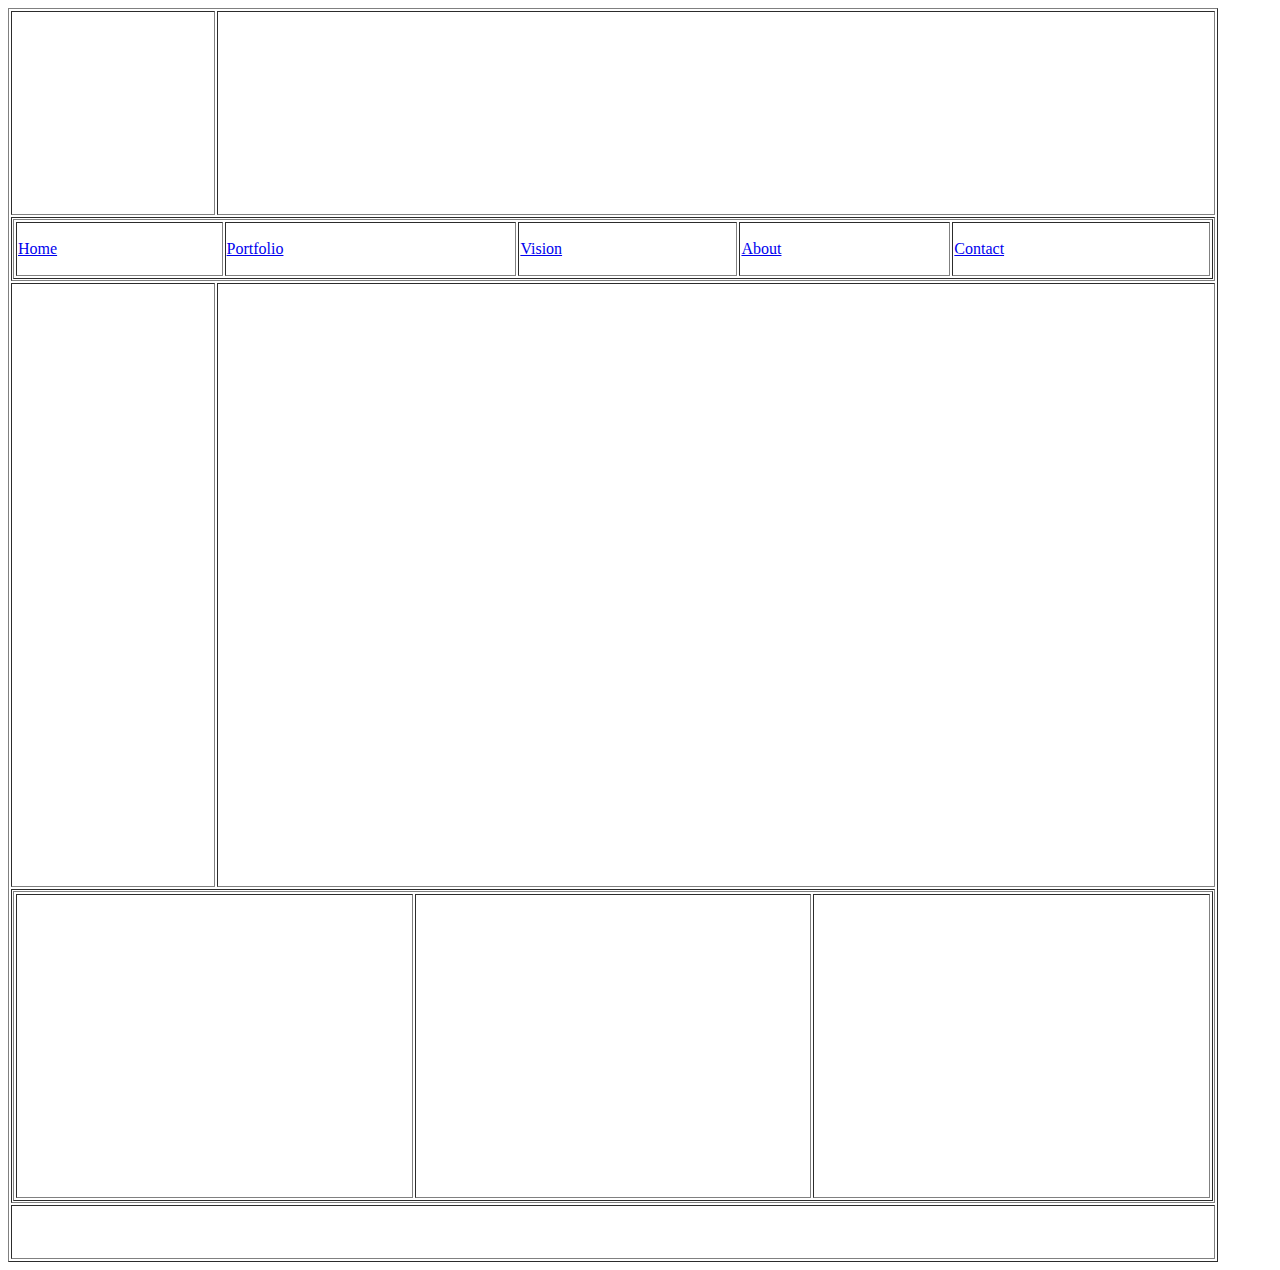
<file: class4/index.html>
<!DOCTYPE html>
<html lang="en">
<head>
    <meta charset="UTF-8">
    <meta http-equiv="X-UA-Compatible" content="IE=edge">
    <meta name="viewport" content="width=device-width, initial-scale=1.0">
    <title>Nurul Alam</title>
</head>
<body>
    <table border="1" width="1200">
        <tr>
            <td height="200" width="200"></td>
            <td></td>
        </tr>
        <tr>
            <td height="50" colspan="2">
                <table border="1" width="1200">
                    <tr>
                        <td height="50">
                            <a href="index.html" target="_self">Home</a>
                        </td>
                        <td>
                            <a href="portfolio.html" target="_blank">Portfolio</a>
                        </td>
                        <td>
                            <a href="vision.html" target="_blank">Vision</a>
                        </td>
                        <td>
                            <a href="about.html" target="_blank">About</a>
                        </td>
                        <td>
                            <a href="contact.html" target="_blank">Contact</a>
                        </td>
                    </tr>
                </table>
            </td>
        </tr>
        <tr>
            <td height="600"></td>
            <td></td>
        </tr>
        <tr>
            <td height="300" colspan="2">
                <table border="1" width="1200">
                    <tr>
                        <td height="300"></td>
                        <td></td>
                        <td></td>
                    </tr>
                </table>
            </td>
        </tr>
        <tr>
            <td height="50" colspan="2"></td>
        </tr>
    </table>
</body>
</html>
</file>
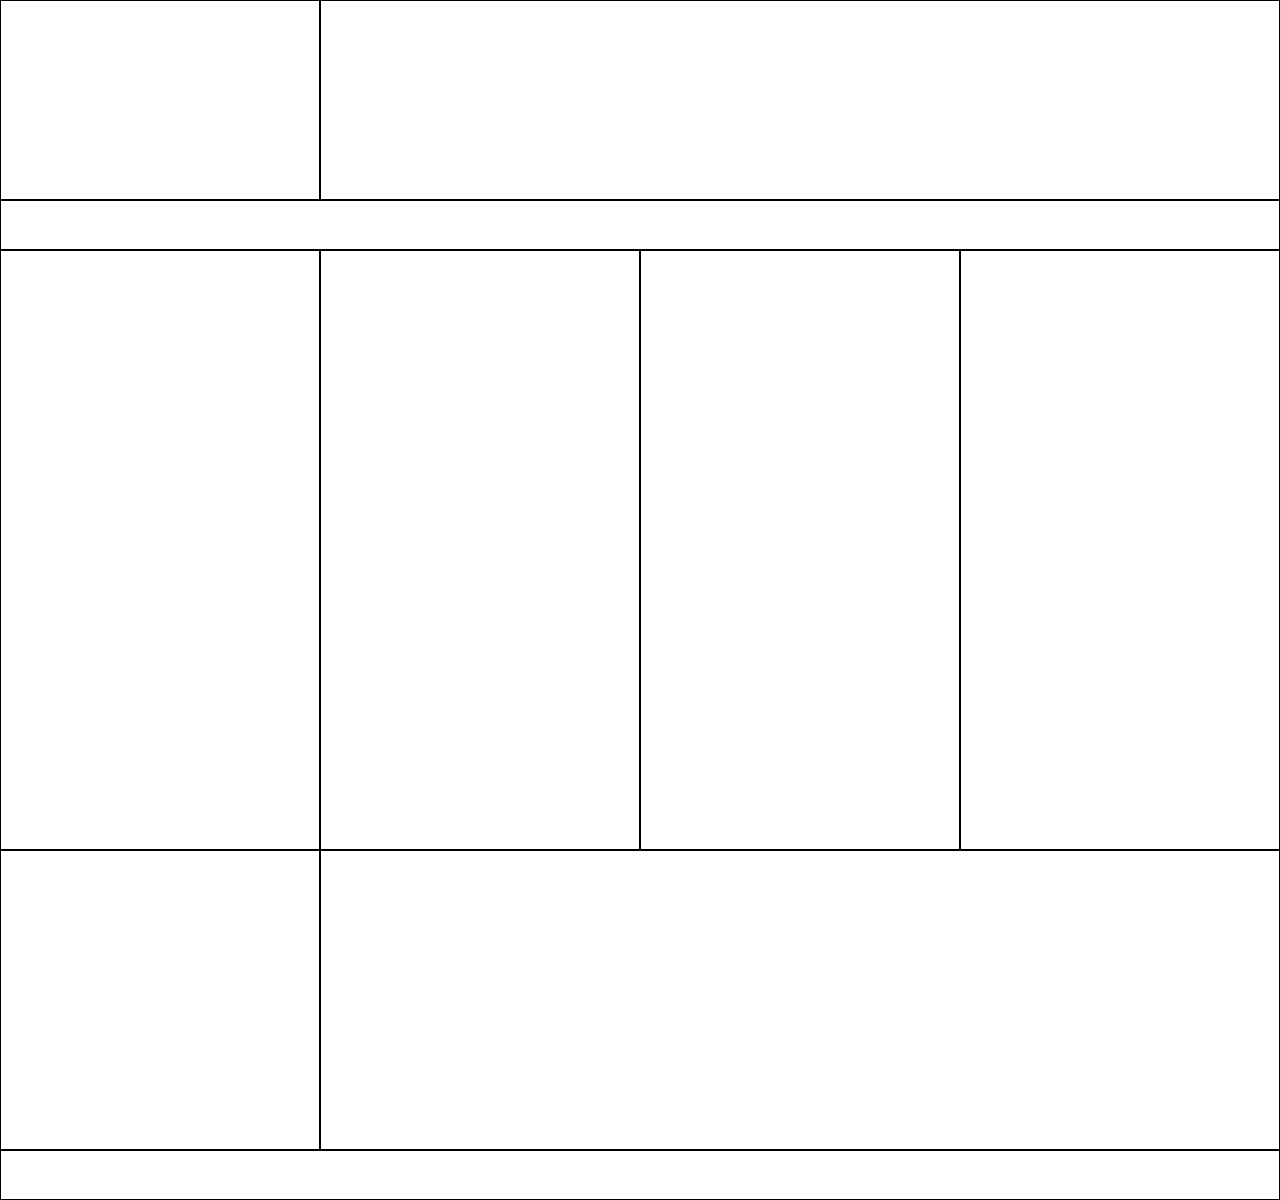
<file: class5/index.html>
<!DOCTYPE html>
<html lang="en">
<head>
    <meta charset="UTF-8">
    <meta http-equiv="X-UA-Compatible" content="IE=edge">
    <meta name="viewport" content="width=device-width, initial-scale=1.0">
    <link rel="stylesheet" href="css/style.css">
    <title>grid system</title>
</head>
<body>
    <div class="col-3 header-height"></div>
    <div class="col-9 header-height"></div>

    <div class="col-12 menu-height"></div>

    <div class="col-3 body-height"></div>
    <div class="col-3 body-height"></div>
    <div class="col-3 body-height"></div>
    <div class="col-3 body-height"></div>
    <!-- <div class="col-9 body-height"></div> -->

    <div class="col-3 big-footer-height"></div>
    <div class="col-9 big-footer-height"></div>
    <!-- <div class="col-3 big-footer-height"></div>
    <div class="col-3 big-footer-height"></div> -->

    <div class="col-12 footer-height"></div>

</body>
</html>
</file>
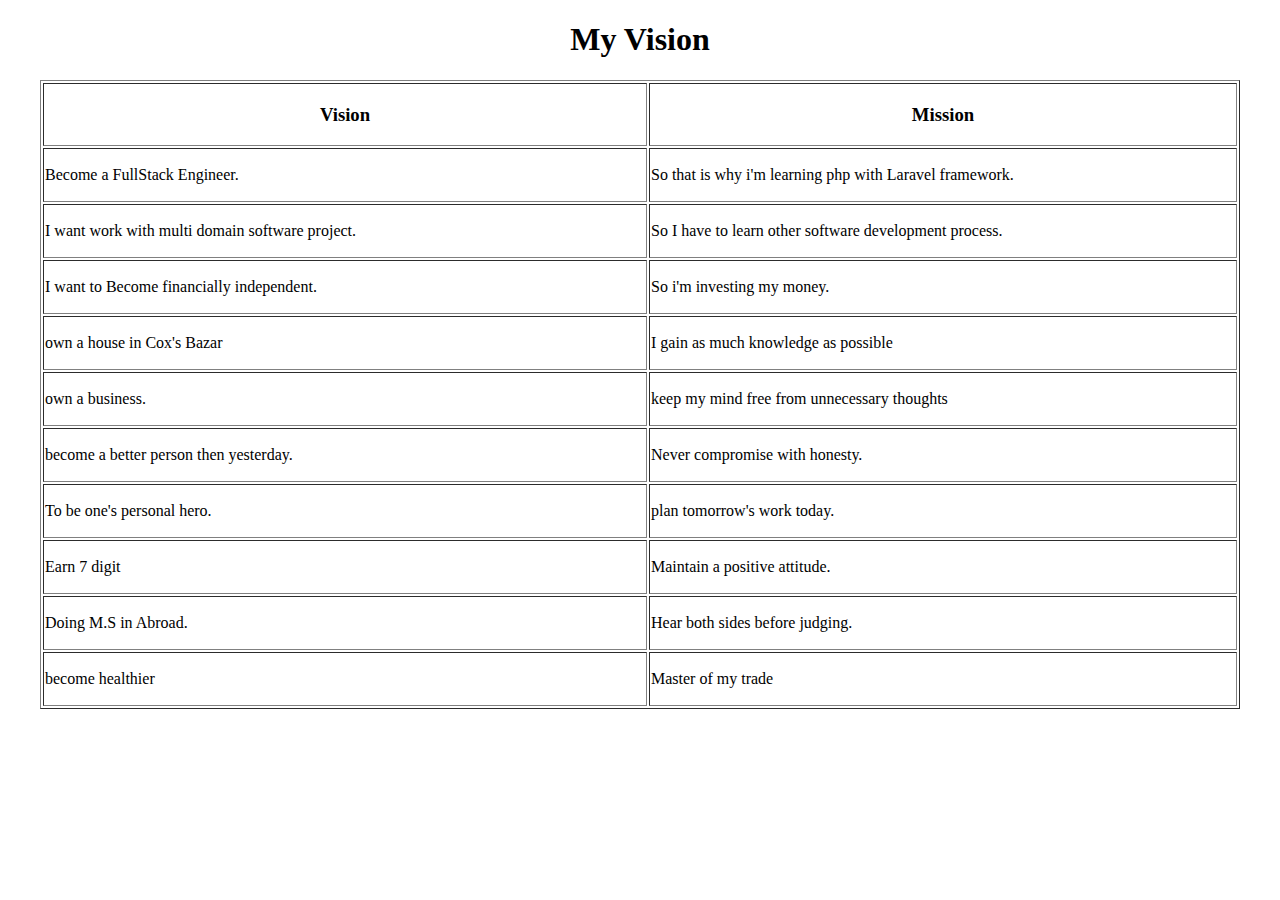
<file: class4/vision.html>
<!DOCTYPE html>
<html lang="en">
<head>
    <meta charset="UTF-8">
    <meta http-equiv="X-UA-Compatible" content="IE=edge">
    <meta name="viewport" content="width=device-width, initial-scale=1.0">
    <title>Vision Page</title>
</head>
<body>
    <h1 align="center">My Vision </h1>
    <table border="1" width="1200" align="center">
        <thead>
            <tr align="center">
                <td height="50" width="600"><h3>Vision</h3></td>
                <td><h3>Mission</h3></td>
            </tr>
        </thead>
        <tbody>
            <tr>
                <td height="20">
                    <p>Become a FullStack Engineer.</p>
                </td>
                <td>
                    <p>
                        So that is why i'm learning php with Laravel framework.
                    </p>
                </td>
            </tr>
            <tr>
                <td height="20">
                    <p>
                        I want work with multi domain software project. 
                    </p>
                </td>
                <td>
                    <p>
                        So I have to learn other software development process.
                    </p>
                </td>
            </tr>
            <tr>
                <td height="20">
                    <p>
                    I want to Become financially independent.
                    </p>
                </td>
                <td>
                    <p>
                        So i'm investing my money.
                    </p>
                </td>
            </tr>
            <tr>
                <td height="20">
                    <p>
                        own a house in Cox's Bazar
                    </p>
                </td>
                <td>
                    <p>
                        I gain as much knowledge as possible
                    </p>
                </td>
            </tr>
            <tr>
                <td height="20"><p>
                    own a business. 
                </p>

                </td>
                <td>
                    <p>keep my mind free from unnecessary thoughts</p>
                </td>
            </tr>
            <tr>
                <td height="20">
                    become a better person then yesterday.
                </td>
                <td>
                    <p>Never compromise with honesty.</p>
                </td>
            </tr>
            <tr>
                <td height="20">
                    <p>To be one's personal hero.</p>
                </td>
                <td>
                    <p>plan tomorrow's work today.</p>
                </td>
            </tr>
            <tr>
                <td height="20">
                    <p>Earn 7 digit </p>
                </td>
                <td>
                    <p>Maintain a positive attitude.</p>
                </td>
            </tr>
            <tr>
                <td height="20">
                    <p>Doing M.S in Abroad.</p>
                </td>
                <td>
                    <p>Hear both sides before judging.</p>
                </td>
            </tr>
            <tr>
                <td height="20">
                    <p>become healthier</p>
                </td>
                <td>
                    <p>Master of my trade</p>
                </td>
            </tr>
        </tbody>
    </table>
</body>
</html>
</file>
<file: class5/css/style.css>
* {
    margin: 0;
    padding: 0;
    height: auto;
     box-sizing: border-box;/*using for not broking the skelation of html */
}

/* grid of a pc display 12 cloumn and its width */
.col-1 { width: 8.33%;}
.col-2 { width: 16.66%;}
.col-3 { width: 25%;}
.col-4 { width: 33.33%;}
.col-5 { width: 41.66%;}
.col-6 { width: 50%;}
.col-7 { width: 58.33%;}
.col-8 { width: 66.66%;}
.col-9 { width: 75%;}
.col-10 { width: 83.33%;}
.col-11 { width: 91.66%;}
.col-12 { width: 100%;}



[class*='col-']/* class or id anythin can use to via string 'col-' style */
{
    float: left;
    border: 1px solid black;
}


.header-height{
    height: 200px;
}
.menu-height{
    height: 50px;
}
.body-height{
    height: 600px;
}
.big-footer-height{
    height: 300px;
}
.footer-height{
    height: 50px;
}
</file>
